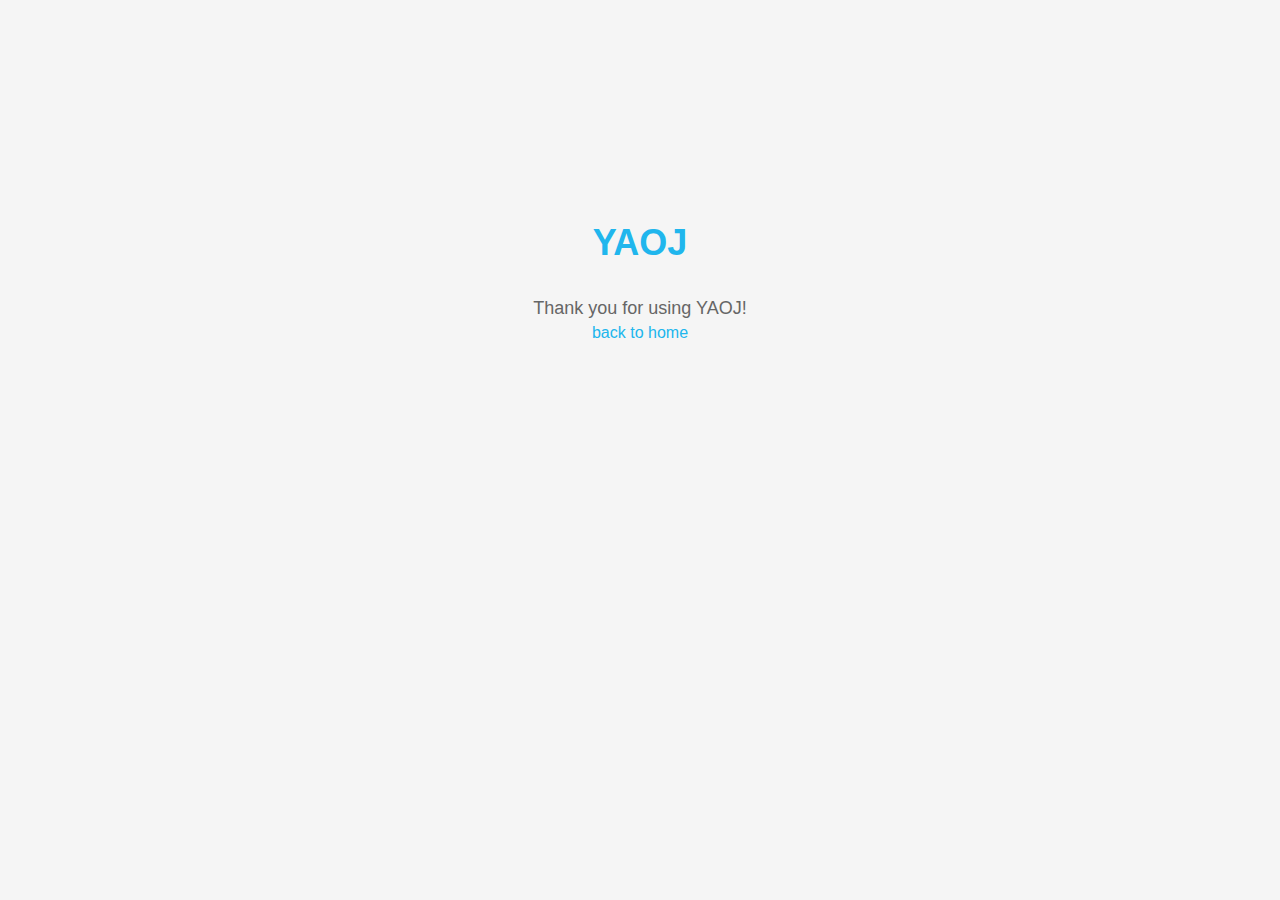
<file: templates/registration/logged_out.html>
<!DOCTYPE html>
<html>
<head>
  <meta charset="UTF-8">
  <title>Sign out · Evil Monitor</title>
  <link rel="stylesheet" href="/static/css/normalize.css">
  <link rel="stylesheet" href="/static/css/base.css">
  <link rel="stylesheet" href="/static/css/main.css">
</head>
<body>
  <div class="login-frame">
    <div class="login-logo">YAOJ</div>
    <div class="notice">
      Thank you for using YAOJ!<br>
      <a href="{% url "z:index" %}">back to home</a>
    </div>
  </div>
</body>
</html>
</file>
<file: static/css/base.css>
/* remove outline */
input, textarae {
  outline: none;
}
/* clear float */
.clear {
  clear: both;
}
/* container */
.container {
  margin: 0 auto;

  width: 960px;
}
</file>
<file: static/css/main.css>
/* Generated by less 2.4.0 */
body {
  background-color: #f5f5f5;
}
.btn {
  display: inline-block;
  position: relative;
  padding: 8px 24px;
  border-radius: 4px;
  background: none;
  border: 2px #20b6ed solid;
  color: #20b6ed;
  font-weight: bold;
}
.btn-filled {
  background: #20b6ed;
  border: none;
  color: #fff;
}
.login-frame {
  position: absolute;
  left: 50%;
  top: 42%;
  margin-left: -150px;
  margin-top: -180px;
  width: 300px;
  height: 360px;
}
.login-frame input[type="text"],
.login-frame input[type="password"],
.login-frame input[type="email"] {
  padding: 12px;
  margin-top: 12px;
  width: 276px;
  height: 18px;
  border: none;
  border-radius: 4px;
  background-color: #e4e4e4;
}
.login-frame .login-logo {
  text-align: center;
  padding: 24px 0 8px 0;
  font-weight: bold;
  font-size: 36px;
  color: #20b6ed;
}
.login-frame .ext {
  margin-top: 12px;
  color: #666666;
}
.login-frame .ext .forget-pwd {
  float: right;
  text-decoration: none;
  color: inherit;
}
.login-frame .go-reg {
  color: #666666;
  margin-top: 12px;
  line-height: 38px;
}
.login-frame .go-reg a {
  line-height: normal;
  float: right;
}
.login-frame .notice {
  margin-top: 24px;
  text-align: center;
  color: #666666;
  line-height: 24px;
  font-size: 18px;
  font-weight: lighter;
}
.login-frame .notice a {
  text-decoration: none;
  color: #20b6ed;
  font-size: 16px;
}
#login-submit {
  margin-top: 12px;
  padding: 12px 0;
  width: 100%;
  font-size: 18px;
}
</file>
